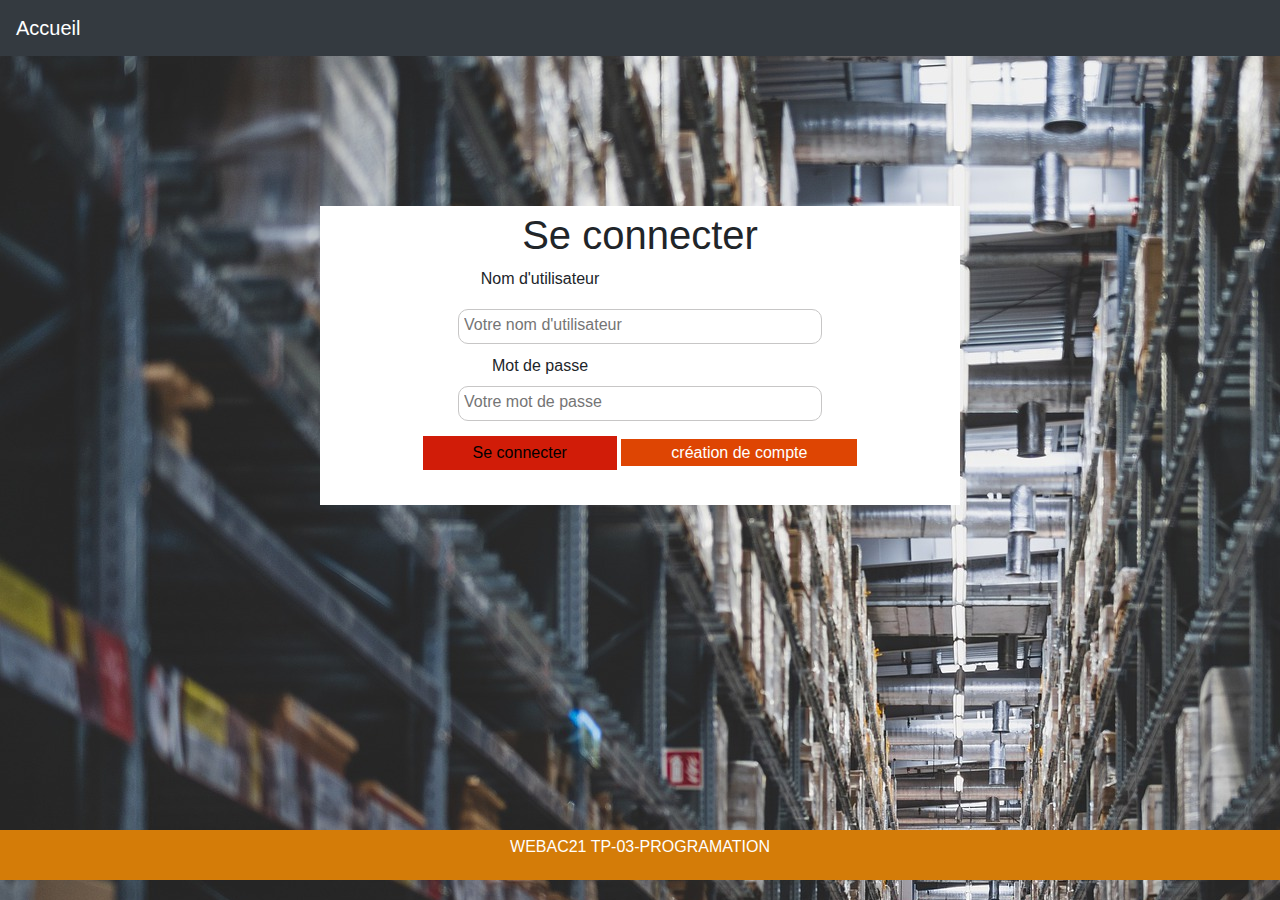
<file: index.html>
<!doctype html>
<html>
<head>
    <title>Liste</title>
    <meta charset="utf-8">
    <link rel="stylesheet" href="pages/style.css"/></link>
    <link 
    rel="stylesheet" 
    href="https://stackpath.bootstrapcdn.com/bootstrap/4.3.1/css/bootstrap.min.css" 
    integrity="sha384-ggOyR0iXCbMQv3Xipma34MD+dH/1fQ784/j6cY/iJTQUOhcWr7x9JvoRxT2MZw1T" 
    crossorigin="anonymous"
><meta name="viewport" content="width=device-width, initial-scale=1, shrink-to-fit=no">
</head>
<body>
<nav class="navbar navbar-dark bg-dark text-center">
        <span class="navbar-brand mb-0 h1 text-center">Accueil</span><br>
    </nav>
    <div class = "content">
        <h1>Se connecter</h1>
        <form action="login.php" method="POST">
            <label for="username">Nom d'utilisateur </label>
            <br>
            <input type="text" name="username" placeholder="Votre nom d'utilisateur" required>
            <br>
            <label for="pass">Mot de passe </label>
            <br>
            <input type="password" name="password" placeholder="Votre mot de passe" required>
            <br>
            <input type="submit" value="Se connecter">
        
        <a href="pages/compte.html" class="form-button">
            création de compte
        </a>
    </div>
</form>
    <div class="footer">
        <p>WEBAC21 TP-03-PROGRAMATION</p>
    </div>
</body>
</html>
</file>
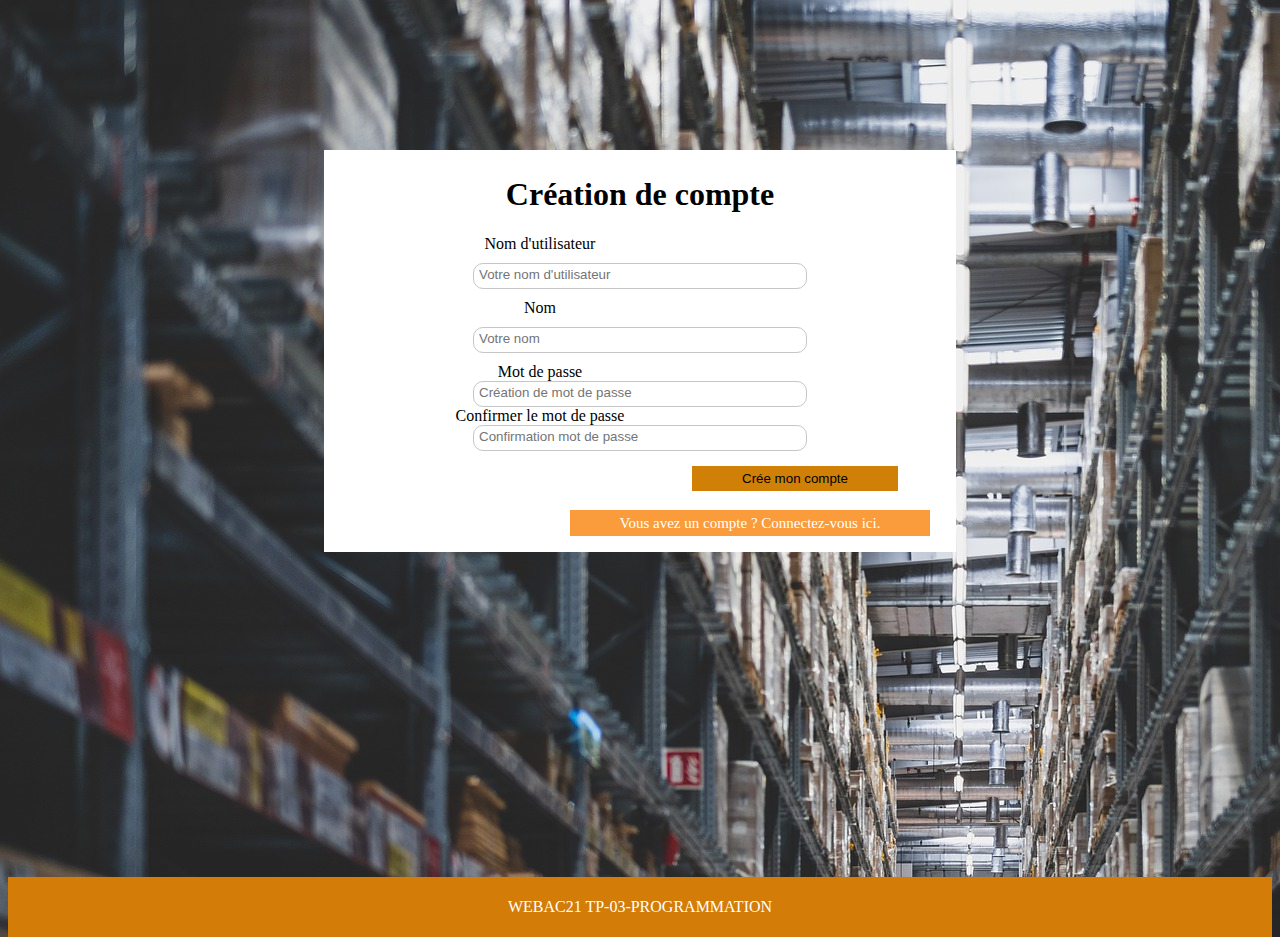
<file: pages/compte.html>
<!DOCTYPE html>
<html>
<head>
  <meta charset="UTF-8">
  <meta name="viewport" content="width=device-width, initial-scale=1.0">
  <title>Création de compte</title>
  <link rel="stylesheet" href="style.css"/></link>
</head>
<body>
  <div>
    <form action="add.php" method="post">
      <div class="content">
        <div class="row">
          <div class="col-12">
            <h1>Création de compte</h1>
            <div class="form-group2">
              <label for="exampleInputEmail1">Nom d'utilisateur</label>
              <br>
              <input type="text" name="username" placeholder="Votre nom d'utilisateur" required />
            </div>
            <div class="form-group2">
              <label for="exampleInputEmail1">Nom</label>
              <br>
              <input type="text" name="name" placeholder="Votre nom" required />
            </div>
            <div class="form-group2">
              <label for="exampleInputPassword1">Mot de passe</label>
              <br>
              <input type="password" name="password" placeholder="Création de mot de passe" required />
            </div>
            <div class="form-group2">
              <label for="exampleInputPassword1">Confirmer le mot de passe</label>
              <br> 
              <input type="password" name="cfpassword" placeholder="Confirmation mot de passe" required />
            </div>
          </div>
        </div>
        <div>
          <button type="submit" class="btn btn-success">Crée mon compte</button>
        </div>
        <br>
        <div class="">
          <a name="" id="" class="returnlogin" href="../index.html" type="button">Vous avez un compte ? Connectez-vous ici.</a>
        </div>
      </form>
    </div>
    <div class="footer">
      <p>WEBAC21 TP-03-PROGRAMMATION</p>
    </div>
  </body>

  </html>
</file>
<file: pages/style.css>
body {
background-image: url("bg-img.jpg");
} 
.section{
  padding-top: -100px;
    margin-top: 0px;
    margin-left: 300px;
    background-color: #ffffff;
    width: 50%;
    
}
.form-group2{
  margin: auto;
  justify-content: center;
  text-align: center;

}
.form-button{
    text-align: center;
    color: rgb(255, 255, 255);
    background-color: rgb(222, 69, 3);
    padding: 5px 50px 5px 50px

}


  h2 {
    text-align: center;
  }
  h1 {
    text-align: center;
  }

  .form-group {
    margin: auto;
    justify-content: center;
    display: flex;
    
  }

  input[type="text"] {
    border: 1px solid rgb(199, 198, 198);
    border-radius: 10px;
    padding: 3px 200px 6px 3px;
  }

  input[type="password"] {
    border: 1px solid rgb(199, 198, 198);
    border-radius: 10px;
    padding: 3px 200px 6px 3px;
  }

  button[type="submit"] {
    border-collapse: collapse;
    border: transparent;
    margin: 15px 0px 5px 310px;
    padding: 5px 50px 5px 50px;
    background-color: #d18007;
    transition: 0.5s;
  }

  button[type="submit"]:hover {
    color: rgb(255, 255, 255);
    background-color: rgb(222, 69, 3);
  }

  .returnlogin {
    text-align: center;
    text-decoration: none;
    font-size: 15px;
    border-collapse: collapse;
    color: white;
    margin: 15px 0px 0px 220px;
    padding: 5px 50px 5px 50px;
    background-color: rgb(250, 155, 60);
    transition: 0.5s;
  }


  .returnlogin:hover {
    background-color: #d2a904;
    color: black;
  }


  .content{
    width: 50%;
    margin: 0 auto;
    background-color: rgb(255, 255, 255);
    border: transparent;
    text-align: center;
    margin-top: 150px;
    padding-top: 5px;
    padding-bottom: 20px;
}
.content label{
    margin-right: 200px;
}

input[type="text"] {
    border: 1px solid rgb(199, 198, 198);
    border-radius: 10px;
    margin: 10px auto;
    padding: 3px 150px 6px 5px;
}

input[type="password"] {
    border: 1px solid rgb(199, 198, 198);
    border-radius: 10px;
    margin: 0 auto;
    padding: 3px 150px 6px 5px;
}

input[type="submit"] {
    border-collapse: collapse;
    border: transparent;
    color: black;
    margin: 15px auto;
    padding: 5px 50px 5px 50px;
    background-color: #d11c08;
    transition: 0.5s;
}
input[type="submit"]:hover {
    color: rgb(180, 110, 6);
    background-color: rgb(187, 55, 3);
}
.regis{
    text-decoration: none;
    font-size: 13px;
    border-collapse: collapse;
    border: transparent;
    border-radius: 15px;
    color: rgb(255, 255, 255);
    margin: 15px;
    padding: 5px 50px 5px 50px;
    background-color: rgb(248, 140, 210);
    transition: 0.5s;
}
.regis:hover{
    text-decoration: none;
    color: black;
    background-color: #f1cfe5;
}
.footer{
    
    width: 100%;
    height: 50px;
    color: rgb(255, 255, 255);
    padding-top: 5px;
    padding-bottom: 5px;
    background-color: rgb(212, 124, 8);
    text-align: center;
    margin-top: 325px;
    margin-bottom: -300px;
    margin-right: 100px;
    position:relative;
}

.button-logout {
  position: relative;
  margin-top: 50px;
  margin-right: 30px;
  float: right;
  text-decoration: none;
  border: transparent;
  border-radius: 15px;
  background-color: #e60000;
  padding: 10px 10px 10px 10px;
  color: white;
  transition: 0.5s;
}
.button-logout:hover {
  background-color: #D9ddd4;
  color: red;
}
.button-add {
  position: relative;
  margin-top: 50px;
  margin-right: 30px;
  float: right;
  text-decoration: none;
  border: transparent;
  border-radius: 15px;
  background-color: #00e649;
  padding: 10px 10px 10px 10px;
  color: black;
  transition: 0.5s;
}
.button-add:hover {
  background-color: #D9ddd4;
  color: rgb(24, 167, 11);
}
table th,
tr,
td {
    border: 1px solid black;
    border-collapse: collapse;
    padding: 10px 0px 10px 0px;
}
table {
    width: 100%;
    text-align: center;
}
th {
    color: white;
    background-color: rgb(161, 43, 7);
}
tr {
    background-color: white;
}
tr:nth-child(even) {
    background-color: #f2f2f2;
}
.Addlist {
  margin-right: 100px;
  padding: 5px 30px 5px 30px;
  text-decoration: none;
  color: white;
  background-color: #00A600;
  transition: 0.5s;
}
.Addlist:hover {
  color: black;
  background-color: #BBFFBB;
}
</file>
